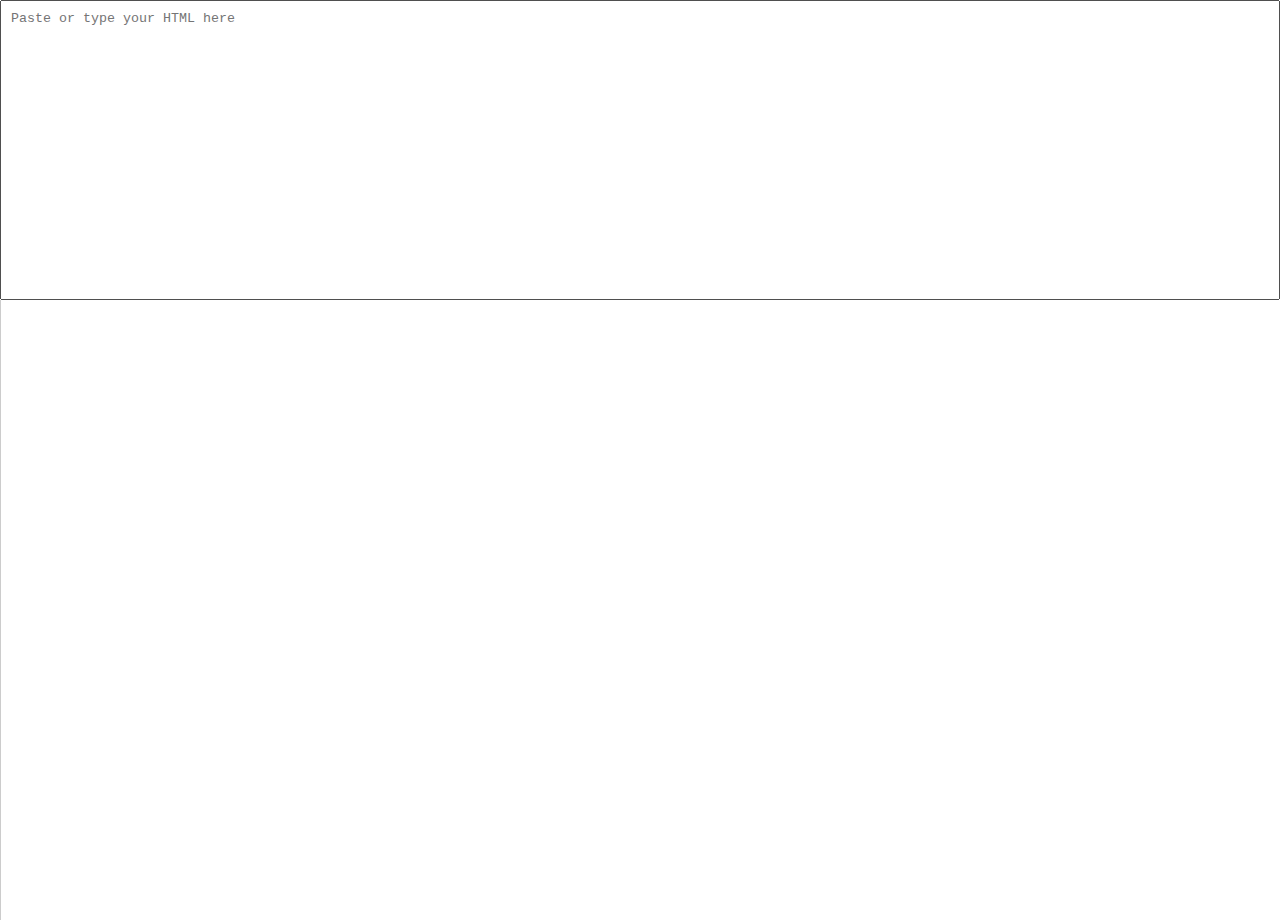
<file: main.html>
<!-- <!DOCTYPE html>
<html>
<head>
    <title>HTML Renderer</title>
    <style>
        #output {
            border: 1px solid #ccc;
            padding: 10px;
            margin-top: 10px;
        }
    </style>
</head>
<body>
    <h2>HTML Renderer</h2>
    <textarea id="input" rows="10" cols="50" placeholder="Paste your HTML here" oninput="renderHTML()"></textarea>
    <div id="output"></div>

    <script>
        function renderHTML() {
            var html = document.getElementById('input').value;
            html = html.replace(/›/g, '>').replace(/‹/g, '<');
            document.getElementById('output').innerHTML = html;
        }
    </script>
</body>
</html> 
 -->

 <!-- <!DOCTYPE html>
<html>
<head>
    <title>Styled Live HTML Renderer</title>
    <style>
        body {
            display: flex;
            align-items: flex-start;
            justify-content: space-between;
        }
        #input, #output {
            width: 48%; /* Adjusted for a bit of spacing between the two */
            min-height: 200px; /* Ensure both boxes have some initial height */
        }
        #input {
            padding: 10px;
        }
        #output {
            border: 1px solid #ccc;
            padding: 10px;
        }
        textarea {
            width: 100%;
            height: 100%;
            box-sizing: border-box; /* Ensures padding doesn't add to the width */
        }
    </style>
</head>
<body>
    <div id="input">
        <textarea rows="10" cols="50" placeholder="Paste or type your HTML here" oninput="renderHTML()"></textarea>
    </div>
    <div id="output"></div>

    <script>
        function renderHTML() {
            var html = document.querySelector('#input textarea').value;
            html = html.replace(/›/g, '>').replace(/‹/g, '<');
            document.getElementById('output').innerHTML = html;
        }
    </script>
</body>
</html> -->

<!-- GOOD ONE -->
<!-- <!DOCTYPE html>
<html>
<head>
    <title>Full-Page Live HTML Renderer</title>
    <style>
        html, body {
            height: 100%;
            margin: 0;
        }
        body {
            display: grid;
            grid-template-columns: 1fr 1fr; /* Two equal columns */
        }
        #input, #output {
            height: 100%;
        }
        textarea {
            width: 100%;
            height: 100%;
            resize: none; /* Prevents resizing of the textarea */
            border: none; /* Removes the default border */
            padding: 10px;
            box-sizing: border-box; /* Includes padding in the height calculation */
        }
        #output {
            border-left: 1px solid #ccc; /* Adds a border between the input and output */
            padding: 10px;
            overflow: auto; /* Adds scrollbars if content overflows */
        }
    </style>
</head>
<body>
    <div id="input">
        <textarea placeholder="Paste or type your HTML here" oninput="renderHTML()"></textarea>
    </div>
    <div id="output"></div>

    <script>
        function renderHTML() {
            var html = document.querySelector('#input textarea').value;
            html = html.replace(/›/g, '>').replace(/‹/g, '<');
            document.getElementById('output').innerHTML = html;
        }
    </script>
</body>
</html> -->

<!DOCTYPE html>
<html>
<head>
    <title>Full-Page Live HTML Renderer</title>
    <style>
        html, body {
            height: 100%;
            margin: 0;
        }
        body {
            display: grid;
            grid-template-rows: 0.5fr 1fr; /* Two equal columns */
        }
        #input, #output {
            height: 100%;
        }
        textarea {
            width: 100%;
            height: 100%;
            resize: none; /* Prevents resizing of the textarea */
            /* border: none; Removes the default border */
            padding: 10px;
            box-sizing: border-box; /* Includes padding in the height calculation */
        }
        #output {
            border-left: 1px solid #ccc; /* Adds a border between the input and output */
            padding: 10px;
            overflow: auto; /* Adds scrollbars if content overflows */
        }
    </style>
</head>
<body>
    <div id="input">
        <textarea placeholder="Paste or type your HTML here" oninput="renderHTML()"></textarea>
    </div>
    <div id="output"></div>

    <script>
        function renderHTML() {
            var html = document.querySelector('#input textarea').value;
            html = html.replace(/›/g, '>').replace(/‹/g, '<');
            document.getElementById('output').innerHTML = html;
        }
    </script>
</body>
</html>
</file>
